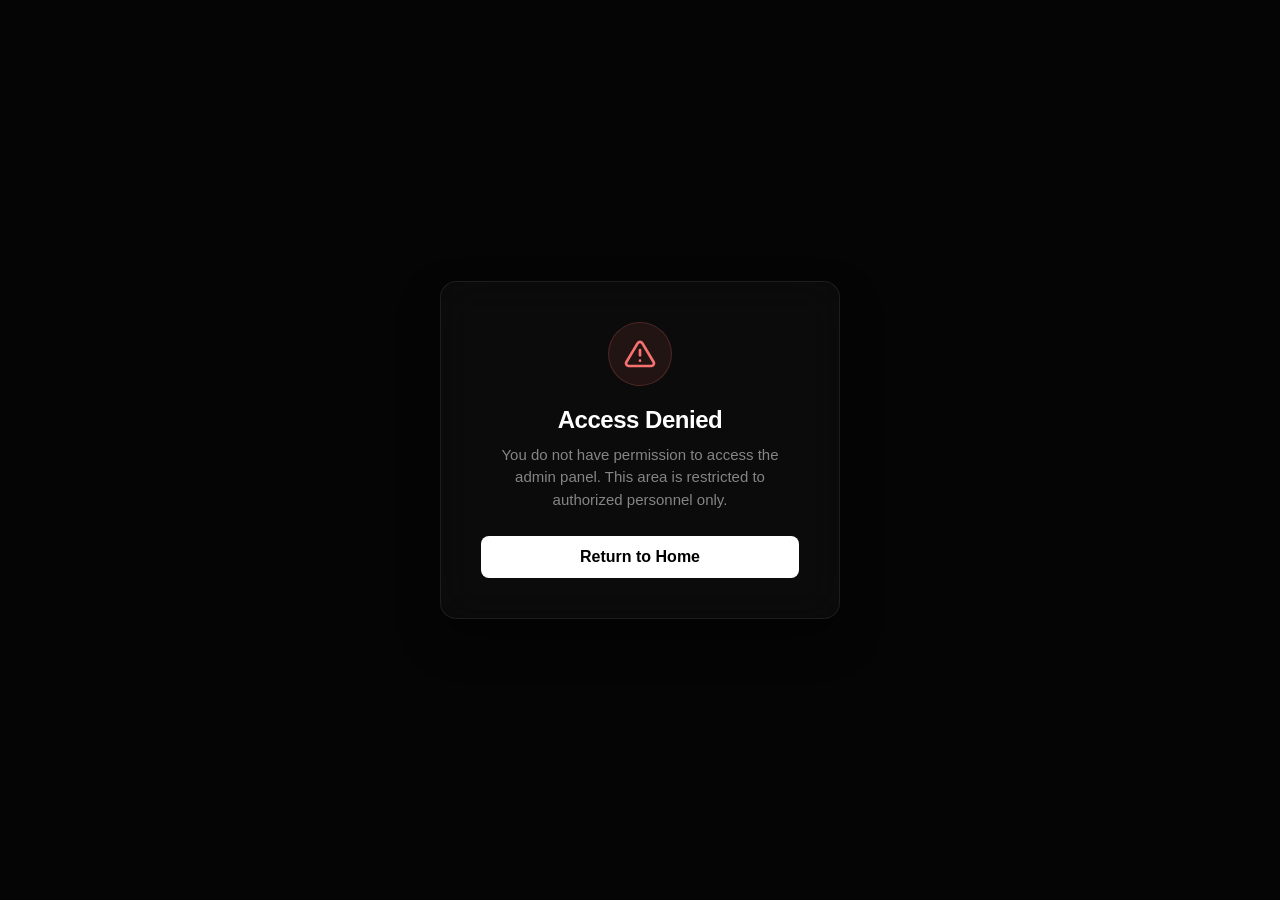
<file: admin.html>
<!DOCTYPE html>
<html lang="en">
<head>
    <meta charset="UTF-8">
    <meta name="viewport" content="width=device-width, initial-scale=1.0">
    <title>J2ST - Admin Panel</title>
    <link rel="preconnect" href="https://fonts.googleapis.com">
    <link rel="preconnect" href="https://fonts.gstatic.com" crossorigin>
    <link href="https://fonts.googleapis.com/css2?family=Inter:wght@300;400;500;600;700;800&display=swap" rel="stylesheet">
    <link rel="stylesheet" href="/style.css">
    <style>
        body {
            background-color: #050505;
            color: #ededed;
            font-family: 'Inter', sans-serif;
            display: flex;
            align-items: center;
            justify-content: center;
            height: 100vh;
            margin: 0;
            overflow: hidden;
        }

        .auth-card {
            background: rgba(15, 15, 15, 0.6);
            backdrop-filter: blur(20px);
            -webkit-backdrop-filter: blur(20px);
            border: 1px solid rgba(255, 255, 255, 0.08);
            border-radius: 16px;
            padding: 40px;
            text-align: center;
            max-width: 400px;
            width: 90%;
            box-shadow: 0 20px 40px rgba(0,0,0,0.4);
            display: none; /* Hidden by default until checked */
        }

        .auth-card h2 {
            margin-top: 0;
            margin-bottom: 10px;
            font-size: 24px;
            font-weight: 700;
            letter-spacing: -0.02em;
            color: #ffffff;
        }

        .auth-card p {
            color: rgba(255, 255, 255, 0.5);
            font-size: 15px;
            line-height: 1.5;
            margin-bottom: 25px;
        }

        .icon-wrapper {
            width: 64px;
            height: 64px;
            border-radius: 50%;
            display: flex;
            align-items: center;
            justify-content: center;
            margin: 0 auto 20px auto;
        }

        .icon-error {
            background: rgba(248, 113, 113, 0.1);
            color: #f87171;
            border: 1px solid rgba(248, 113, 113, 0.2);
        }

        .icon-success {
            background: rgba(74, 222, 128, 0.1);
            color: #4ade80;
            border: 1px solid rgba(74, 222, 128, 0.2);
        }

        .btn-home {
            display: inline-flex;
            align-items: center;
            justify-content: center;
            padding: 12px 24px;
            background: #fff;
            color: #000;
            border: none;
            border-radius: 8px;
            font-weight: 600;
            text-decoration: none;
            transition: all 0.2s ease;
            width: 100%;
            box-sizing: border-box;
        }

        .btn-home:hover {
            opacity: 0.9;
            transform: translateY(-1px);
        }
    </style>
</head>
<body>

    <!-- Access Denied View -->
    <div class="auth-card" id="denied-view">
        <div class="icon-wrapper icon-error">
            <svg width="32" height="32" viewBox="0 0 24 24" fill="none" stroke="currentColor" stroke-width="2" stroke-linecap="round" stroke-linejoin="round"><path d="M10.29 3.86L1.82 18a2 2 0 0 0 1.71 3h16.94a2 2 0 0 0 1.71-3L13.71 3.86a2 2 0 0 0-3.42 0z"></path><line x1="12" y1="9" x2="12" y2="13"></line><line x1="12" y1="17" x2="12.01" y2="17"></line></svg>
        </div>
        <h2>Access Denied</h2>
        <p>You do not have permission to access the admin panel. This area is restricted to authorized personnel only.</p>
        <a href="/" class="btn-home">Return to Home</a>
    </div>

    <!-- Admin Dashboard View -->
    <div class="auth-card" id="admin-view" style="max-width: 800px; padding: 40px 30px;">
        <div class="icon-wrapper icon-success">
            <svg width="32" height="32" viewBox="0 0 24 24" fill="none" stroke="currentColor" stroke-width="2" stroke-linecap="round" stroke-linejoin="round"><rect x="3" y="11" width="18" height="11" rx="2" ry="2"></rect><path d="M7 11V7a5 5 0 0 1 10 0v4"></path></svg>
        </div>
        <h2>Admin Panel</h2>
        <p>System status is nominal. Here are the registered users.</p>
        
        <div style="background: rgba(0,0,0,0.5); border-radius: 8px; padding: 20px; text-align: left; margin-bottom: 25px;">
            <div style="display: flex; justify-content: space-between; border-bottom: 1px solid rgba(255,255,255,0.1); padding-bottom: 10px; margin-bottom: 15px;">
                <span style="color: rgba(255,255,255,0.5);">Total Users:</span>
                <span id="total-users-count" style="color: #fff; font-weight: 600;">Fetching...</span>
            </div>
            
            <div style="overflow-x: auto;">
                <table style="width: 100%; border-collapse: collapse; text-align: left; font-size: 14px;">
                    <thead>
                        <tr style="border-bottom: 1px solid rgba(255,255,255,0.2); color: rgba(255,255,255,0.5);">
                            <th style="padding: 10px 5px;">Username</th>
                            <th style="padding: 10px 5px;">Method</th>
                            <th style="padding: 10px 5px;">Registered At</th>
                            <th style="padding: 10px 5px; text-align: right;">Actions</th>
                        </tr>
                    </thead>
                    <tbody id="users-table-body">
                        <tr><td colspan="4" style="text-align:center; padding: 10px;">Loading users...</td></tr>
                    </tbody>
                </table>
            </div>
        </div>

        <a href="/dashboard" class="btn-home">Go to Dashboard</a>
    </div>

    <script>
        document.addEventListener('DOMContentLoaded', async () => {
            const currentUser = localStorage.getItem('j2st_currentUser');
            const deniedView = document.getElementById('denied-view');
            const adminView = document.getElementById('admin-view');

            // Allow only 'siyah' or '$'
            if (currentUser && (currentUser.toLowerCase() === 'siyah' || currentUser === '$')) {
                adminView.style.display = 'block';
                fetchUsers();
            } else {
                deniedView.style.display = 'block';
            }
        });

        async function fetchUsers() {
            try {
                const response = await fetch('/api/admin/users');
                if (response.ok) {
                    const data = await response.json();
                    if (data.success) {
                        document.getElementById('total-users-count').textContent = data.users.length;
                        const tbody = document.getElementById('users-table-body');
                        tbody.innerHTML = '';
                        
                        data.users.forEach(u => {
                            let dateStr = u.registered_at;
                            if (dateStr !== 'Unknown') {
                                try { dateStr = new Date(dateStr).toLocaleString(); } catch(e) {}
                            }
                            const tr = document.createElement('tr');
                            tr.style.borderBottom = '1px solid rgba(255,255,255,0.05)';
                            
                            const isBanned = u.banned;
                            const isFlagged = u.flagged;
                            
                            tr.innerHTML = `
                                <td style="padding: 15px 5px; color: #fff;">
                                    @${u.username}
                                    ${isBanned ? '<span style="background: rgba(248,113,113,0.2); color: #f87171; font-size: 10px; padding: 2px 6px; border-radius: 4px; margin-left: 5px;">Banned</span>' : ''}
                                    ${isFlagged ? '<span style="background: rgba(250,204,21,0.2); color: #facc15; font-size: 10px; padding: 2px 6px; border-radius: 4px; margin-left: 5px;">Flagged</span>' : ''}
                                </td>
                                <td style="padding: 15px 5px; color: #a1a1aa; text-transform: capitalize;">${u.method}</td>
                                <td style="padding: 15px 5px; color: #a1a1aa;">${dateStr}</td>
                                <td style="padding: 15px 5px; text-align: right;">
                                    <a href="/${u.username}" target="_blank" style="color: #60a5fa; text-decoration: none; font-size: 12px; margin-right: 10px; padding: 4px 8px; background: rgba(96,165,250,0.1); border-radius: 4px;">View</a>
                                    <button onclick="toggleAction('${u.username}', 'flag', ${!isFlagged})" style="background: ${isFlagged ? 'rgba(250,204,21,0.1)' : 'rgba(255,255,255,0.05)'}; color: ${isFlagged ? '#facc15' : '#fff'}; border: none; border-radius: 4px; padding: 4px 8px; font-size: 12px; cursor: pointer; margin-right: 5px;">
                                        ${isFlagged ? 'Unflag' : 'Flag'}
                                    </button>
                                    <button onclick="toggleAction('${u.username}', 'ban', ${!isBanned})" style="background: ${isBanned ? 'rgba(248,113,113,0.1)' : 'rgba(255,255,255,0.05)'}; color: ${isBanned ? '#f87171' : '#fff'}; border: none; border-radius: 4px; padding: 4px 8px; font-size: 12px; cursor: pointer;">
                                        ${isBanned ? 'Unban' : 'Ban'}
                                    </button>
                                </td>
                            `;
                            tbody.appendChild(tr);
                        });
                    }
                }
            } catch (err) {
                console.error("Error fetching users:", err);
            }
        }

        async function toggleAction(targetUser, action, value) {
            try {
                const response = await fetch('/api/admin/action', {
                    method: 'POST',
                    headers: { 'Content-Type': 'application/json' },
                    body: JSON.stringify({ target_user: targetUser, action: action, value: value })
                });
                const data = await response.json();
                if (data.success) {
                    fetchUsers(); // reload table
                } else {
                    alert('Action failed: ' + data.error);
                }
            } catch (err) {
                console.error(err);
            }
        }
    </script>
</body>
</html>
</file>
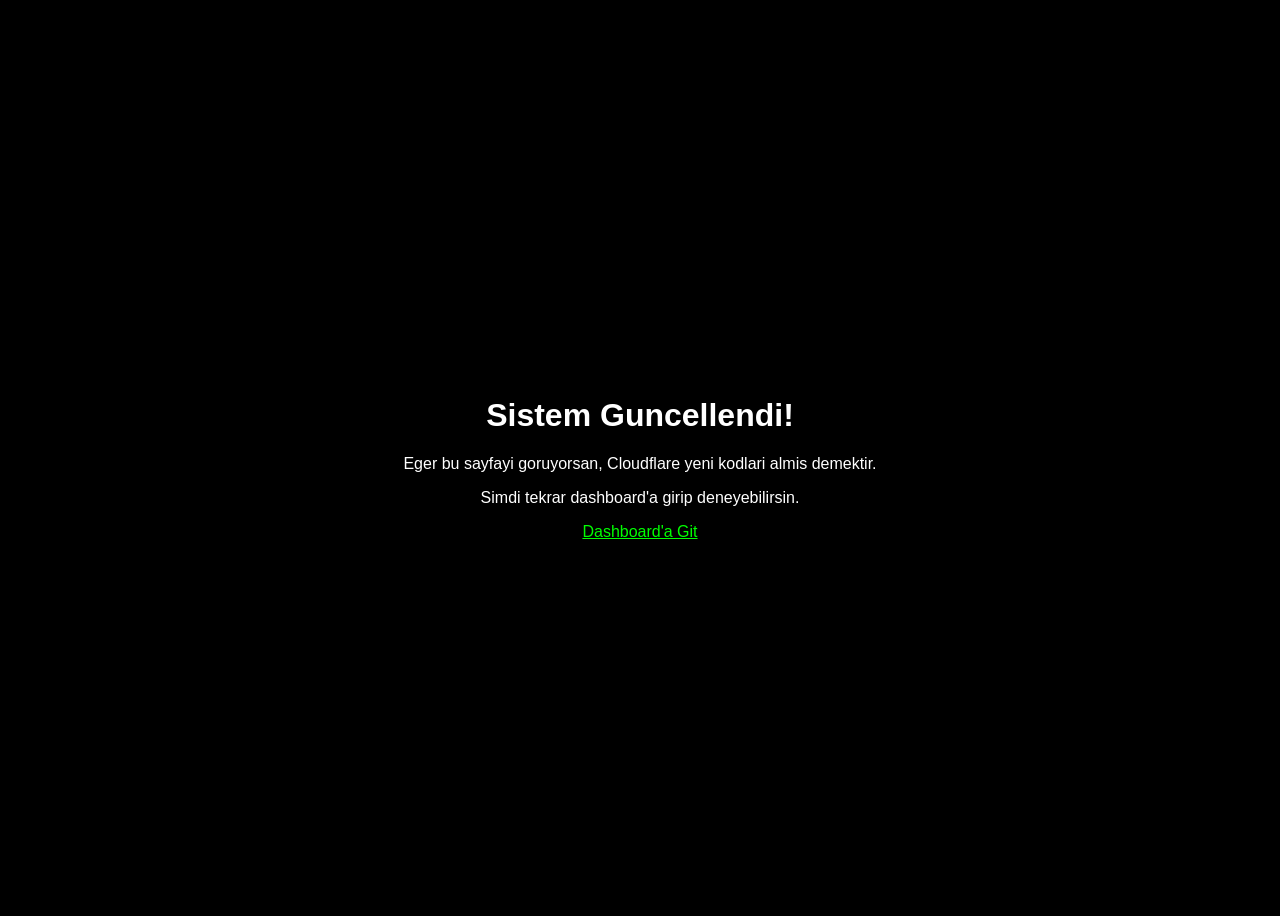
<file: Desktop/J2st new era/fix.html>
<!DOCTYPE html>
<html>
<head><title>J2ST Fix Test</title></head>
<body style="background:#000;color:#fff;display:flex;justify-content:center;align-items:center;height:100vh;font-family:sans-serif;">
    <div style="text-align:center;">
        <h1>Sistem Guncellendi!</h1>
        <p>Eger bu sayfayi goruyorsan, Cloudflare yeni kodlari almis demektir.</p>
        <p>Simdi tekrar dashboard'a girip deneyebilirsin.</p>
        <a href="/dashboard.html" style="color:#00ff00;">Dashboard'a Git</a>
    </div>
</body>
</html>
</file>
<file: style.css>
/* J2ST ELITE DESIGN SYSTEM - LANDING ONLY */
:root {
    --bg: #000000;
    --text: #ffffff;
    --muted: #666666;
    --border: rgba(255, 255, 255, 0.08);
    --font: 'Satoshi', sans-serif;
}

/* --- Foundation --- */
* { margin: 0; padding: 0; box-sizing: border-box; font-family: 'Satoshi', sans-serif; }
html { scroll-behavior: smooth; }
body { background: transparent; color: var(--text); overflow-x: hidden; -webkit-font-smoothing: antialiased; min-height: 100vh; }
::-webkit-scrollbar { display: none; }

/* --- Fixed Background --- */
.background-wrapper { 
    position: fixed; top: 0; left: 0; width: 100%; height: 100%; z-index: -1; 
    background: linear-gradient(rgba(0,0,0,0.65), rgba(0,0,0,0.9)), url('background/arkaplan.jpg') center/cover no-repeat; 
    pointer-events: none; 
}
#bg-particles { width: 100%; height: 100%; opacity: 0.2; }

/* --- Header --- */
.navbar { position: absolute; top: 0; width: 100%; padding: 40px 0; z-index: 1000; }
.nav-container { max-width: 1400px; margin: 0 auto; display: flex; justify-content: space-between; align-items: center; padding: 0 60px; }
.logo { font-size: 24px; font-weight: 900; letter-spacing: -1px; color: #fff; text-transform: uppercase; text-decoration: none; }
.shop-btn { background: #fff; color: #000; border: none; padding: 10px 24px; border-radius: 4px; font-weight: 700; font-size: 11px; text-transform: uppercase; cursor: pointer; transition: 0.2s; letter-spacing: 1px; text-decoration: none; }
.shop-btn:hover { background: #ddd; transform: translateY(-2px); }

/* --- Hero Section --- */
.hero-section { min-height: 100vh; display: flex; flex-direction: column; justify-content: center; align-items: center; text-align: center; padding: 0 20px; position: relative; z-index: 10; }
.hero-content { max-width: 900px; }

.community-link { background: rgba(255,255,255,0.05); border: 1px solid var(--border); padding: 9px 22px; border-radius: 4px; font-size: 10px; font-weight: 700; color: #fff; margin-bottom: 40px; display: inline-block; text-transform: uppercase; letter-spacing: 3px; text-decoration: none; transition: 0.3s; }
.community-link:hover { background: rgba(255,255,255,0.1); border-color: #fff; }

.hero-title { font-size: clamp(40px, 8vw, 90px); font-weight: 900; line-height: 1.0; letter-spacing: -3px; margin-bottom: 25px; color: #fff; }
.highlight { color: #555; }

.hero-subtitle { font-size: 16px; color: #666; margin-bottom: 50px; max-width: 550px; margin-left: auto; margin-right: auto; line-height: 1.6; font-weight: 500; }

.cta-group { display: flex; gap: 20px; justify-content: center; }
.btn-primary { background: #fff; color: #000; border: none; padding: 18px 45px; border-radius: 4px; font-weight: 700; font-size: 15px; text-transform: uppercase; cursor: pointer; transition: 0.3s; letter-spacing: 1px; }
.btn-primary:hover { transform: translateY(-3px); box-shadow: 0 10px 30px rgba(255,255,255,0.1); }
.btn-secondary { background: rgba(255,255,255,0.03); color: #fff; border: 1px solid var(--border); padding: 18px 45px; border-radius: 4px; font-weight: 700; font-size: 15px; text-transform: uppercase; cursor: pointer; transition: 0.3s; backdrop-filter: blur(10px); }
.btn-secondary:hover { background: rgba(255,255,255,0.08); border-color: #fff; }

/* --- Auth Modal --- */
.modal-overlay { 
    position: fixed; top: 0; left: 0; width: 100%; height: 100%; 
    background: rgba(0,0,0,0.8); backdrop-filter: blur(20px); 
    z-index: 10000; display: none; justify-content: center; align-items: center; 
    transition: 0.4s; padding: 20px; 
}
.modal-overlay.active { display: flex; }

.modal-box { 
    background: #050505; 
    border: 1px solid rgba(255, 255, 255, 0.1); 
    border-radius: 24px; padding: 50px; 
    width: 100%; max-width: 480px; 
    position: relative; 
    box-shadow: 0 40px 100px rgba(0, 0, 0, 1);
}

.close-modal { position: absolute; top: 25px; right: 25px; background: none; border: none; color: #444; font-size: 28px; cursor: pointer; transition: 0.3s; line-height: 1; }
.close-modal:hover { color: #fff; }

.auth-header { text-align: center; margin-bottom: 35px; }
.auth-header h2 { font-size: 28px; font-weight: 900; color: #fff; margin-bottom: 8px; }
.auth-header p { font-size: 14px; color: #666; font-weight: 500; }

.auth-tabs { display: flex; gap: 30px; justify-content: center; margin-bottom: 35px; border-bottom: 1px solid rgba(255,255,255,0.05); }
.auth-tab { background: none; border: none; color: #444; font-size: 13px; font-weight: 800; padding-bottom: 15px; cursor: pointer; text-transform: uppercase; letter-spacing: 1px; transition: 0.3s; }
.auth-tab.active { color: #fff; border-bottom: 2px solid #fff; }

.auth-view { display: none; }
.auth-view.active { display: block; }

.divider { text-align: center; margin: 25px 0; position: relative; }
.divider::before { content: ''; position: absolute; top: 50%; left: 0; width: 100%; height: 1px; background: rgba(255,255,255,0.05); }
.divider span { position: relative; background: #050505; padding: 0 15px; font-size: 10px; color: #444; font-weight: 900; letter-spacing: 2px; text-transform: uppercase; }

.input-group { margin-bottom: 20px; }
.input-group label { display: block; font-size: 11px; color: #666; font-weight: 800; text-transform: uppercase; margin-bottom: 12px; letter-spacing: 1px; }
.input-group input { width: 100%; background: rgba(255,255,255,0.03); border: 1px solid rgba(255,255,255,0.08); padding: 18px; border-radius: 12px; color: #fff; font-size: 15px; outline: none; transition: 0.3s; }
.input-group input:focus { border-color: #fff; background: rgba(255,255,255,0.05); }

.full-width { width: 100%; }

@media (max-width: 900px) {
    .nav-container { padding: 0 30px; }
    .hero-title { font-size: 48px; letter-spacing: -2px; }
    .cta-group { flex-direction: column; width: 100%; }
    .btn-primary, .btn-secondary { width: 100%; }
}

/* --- Toast Notifications --- */
.toast-container {
    position: fixed;
    bottom: 30px;
    right: 30px;
    display: flex;
    flex-direction: column;
    gap: 10px;
    z-index: 99999;
}

.toast {
    background: #0a0a0a;
    border: 1px solid rgba(255, 255, 255, 0.1);
    color: #fff;
    padding: 16px 24px;
    border-radius: 12px;
    font-size: 14px;
    font-weight: 600;
    box-shadow: 0 10px 40px rgba(0,0,0,0.8);
    display: flex;
    align-items: center;
    gap: 12px;
    transform: translateX(130%);
    transition: all 0.5s cubic-bezier(0.175, 0.885, 0.32, 1.275);
    min-width: 280px;
    backdrop-filter: blur(20px);
}

.toast.active { transform: translateX(0); }
.toast.success { border-left: 4px solid #4ade80; }
.toast.error { border-left: 4px solid #f87171; }
.toast.info { border-left: 4px solid #fff; }
.toast-icon { font-size: 18px; }
</file>
